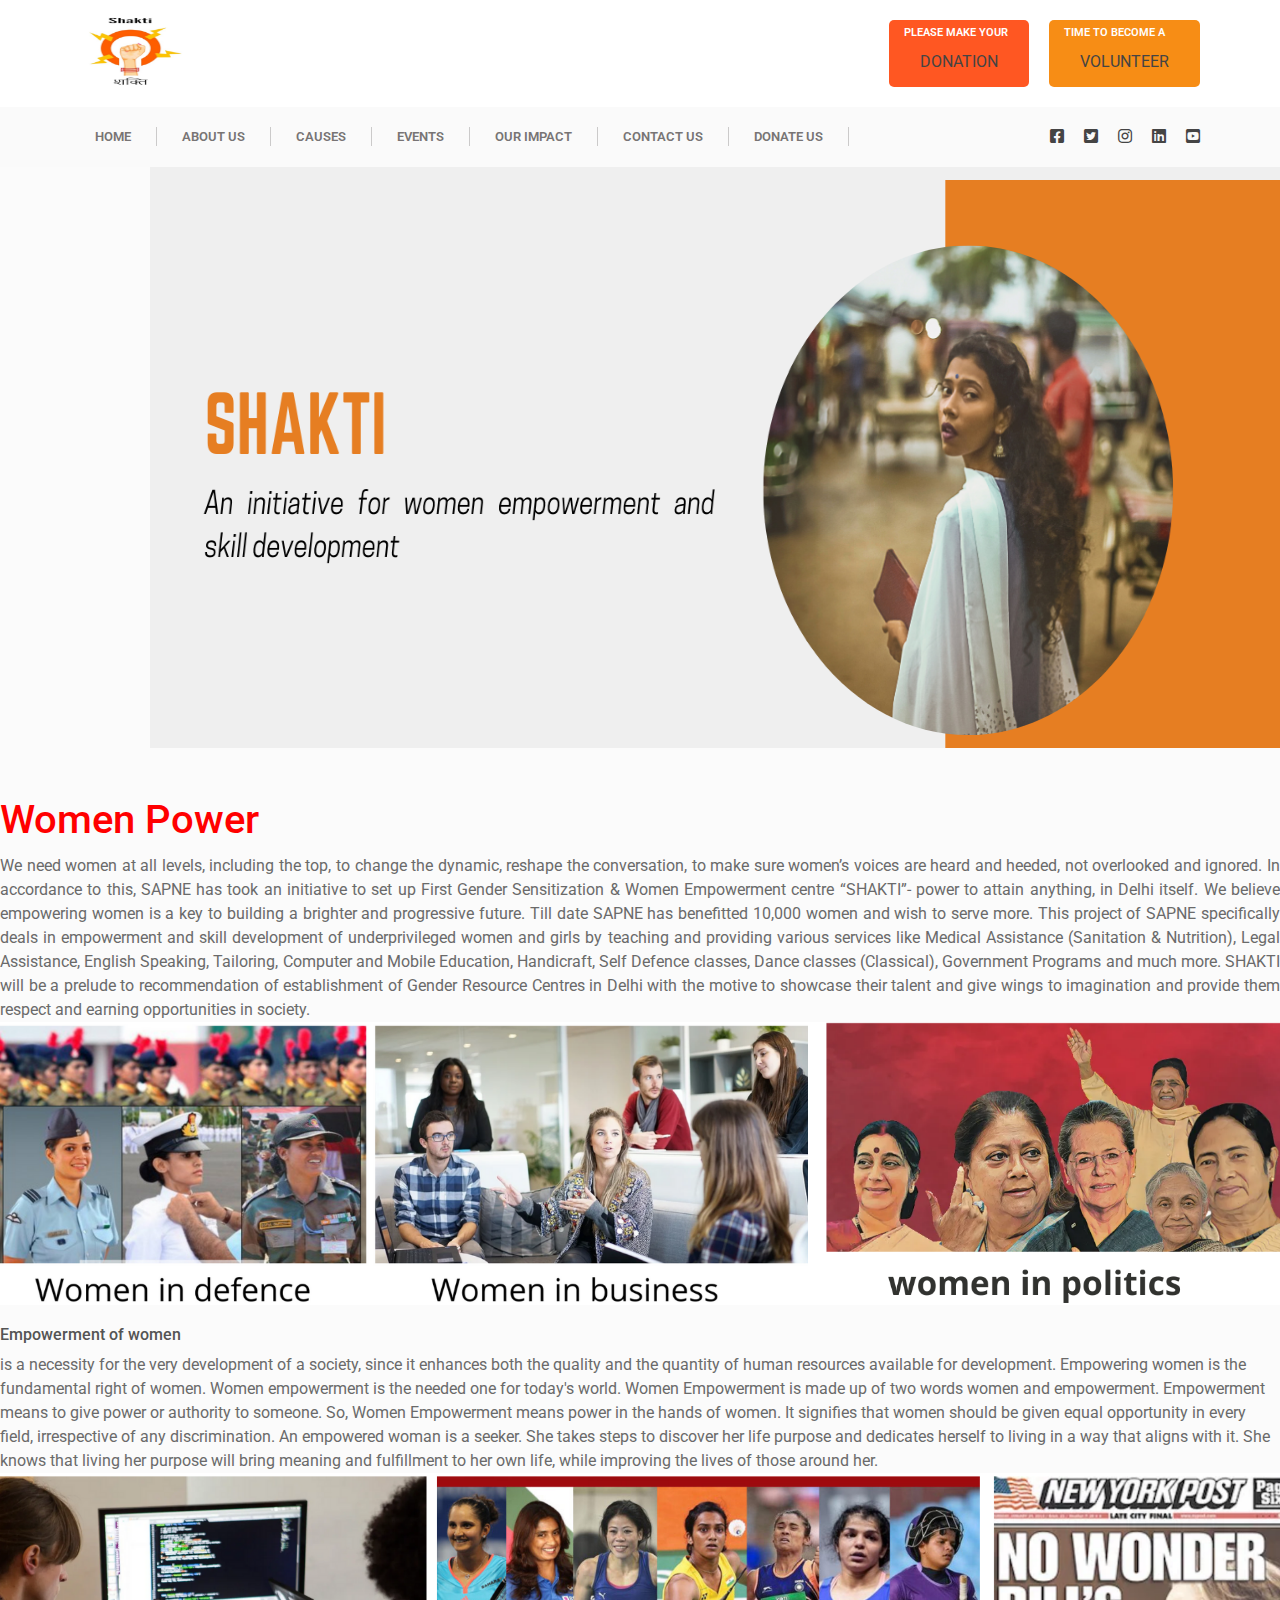
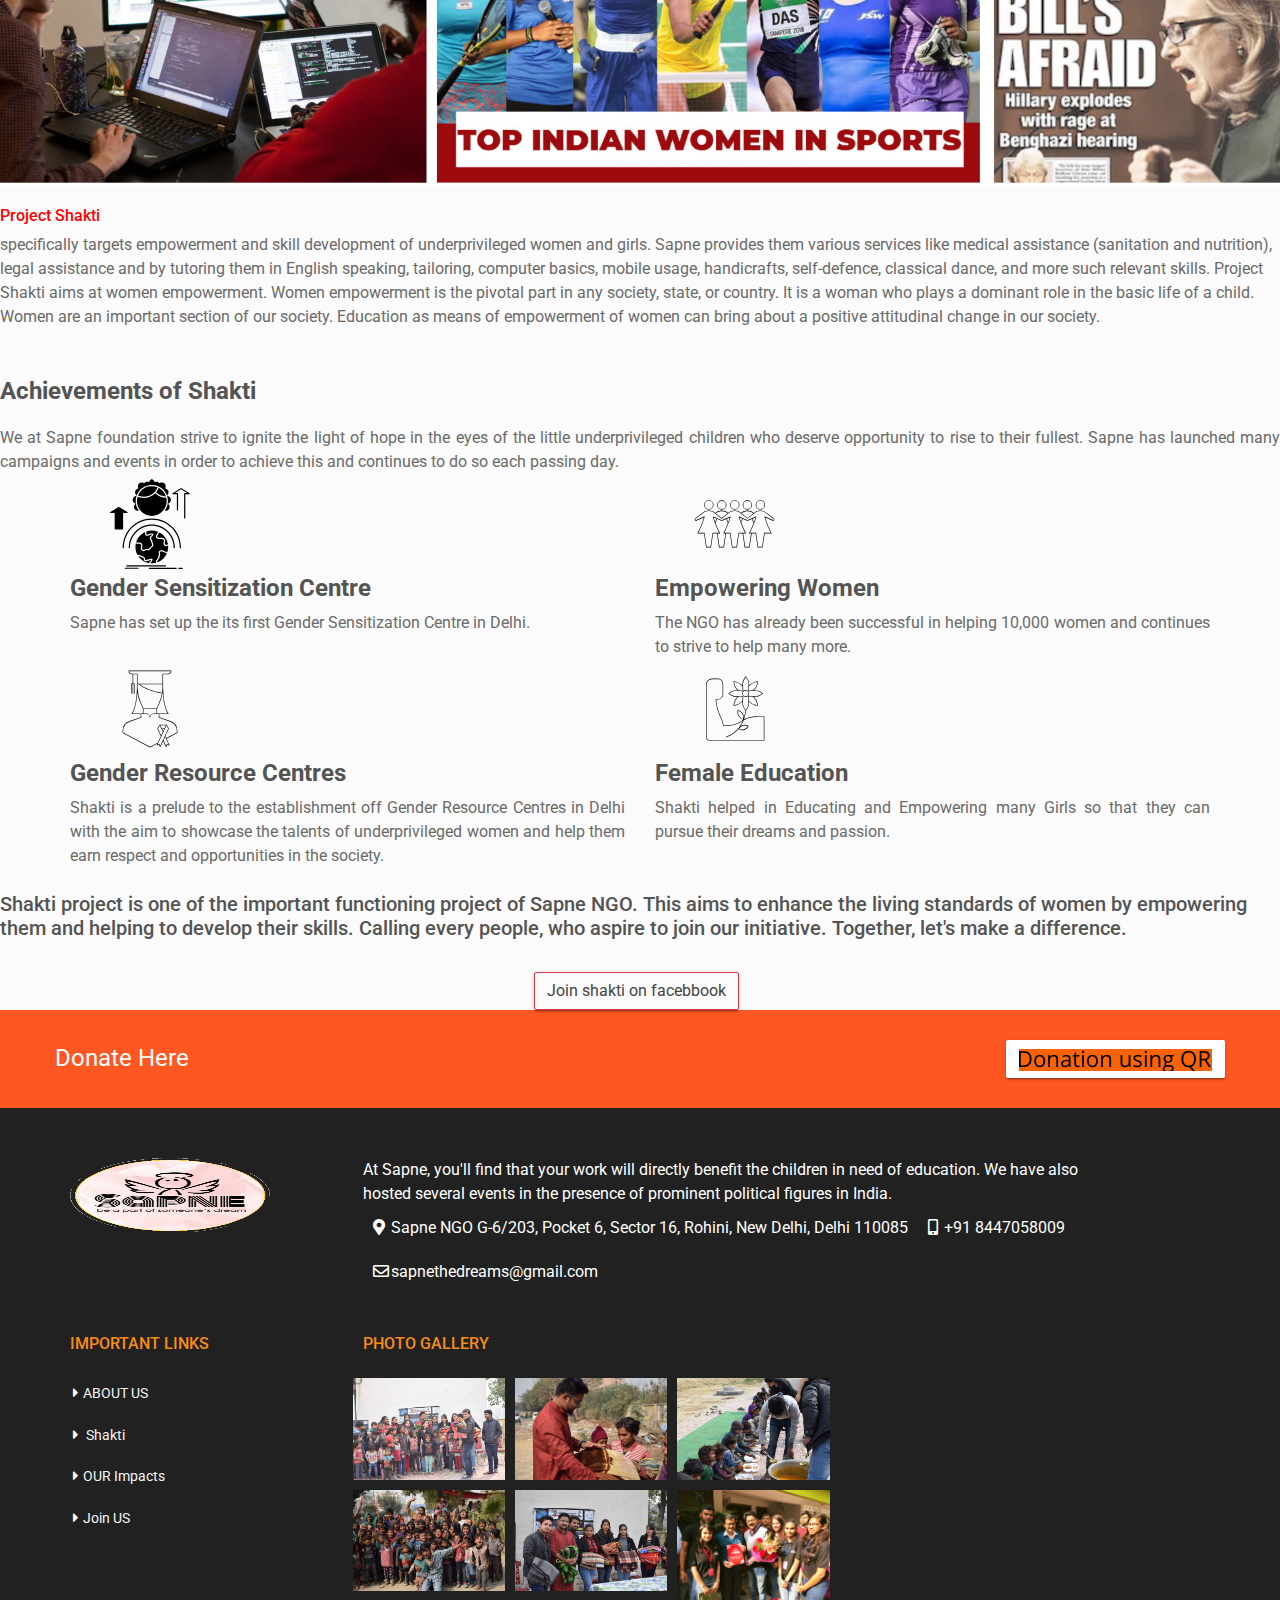
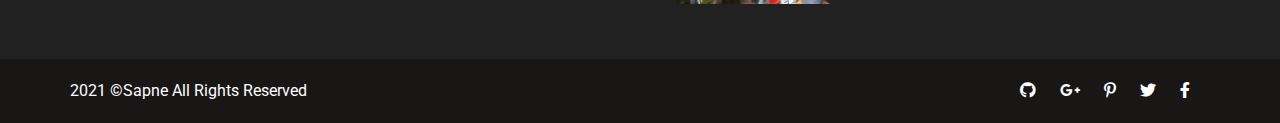
<file: shakti.html>
<!doctype html>
<html lang="en">

<head>
    <meta charset="utf-8">
    <meta name="viewport" content="width=device-width, initial-scale=1, shrink-to-fit=no">
    <title>Child Education Charity | sapne.com</title>
    <link rel="shortcut icon" href="assets/images/fav.png" type="image/x-icon">
    <link href="https://fonts.googleapis.com/css?family=Roboto:100,300,400,500,700,900" rel="stylesheet">
    <link rel="shortcut icon" href="assets/images/fav.jpg">
    <link rel="stylesheet" href="assets/css/bootstrap.min.css">
    <link rel="stylesheet" href="assets/css/all.min.css">
    <link rel="stylesheet" href="assets/plugins/slider/css/owl.carousel.min.css">
    <link rel="stylesheet" href="assets/plugins/slider/css/owl.theme.default.css">
    <link rel="stylesheet" type="text/css" href="assets/css/style.css" />
    
</head>

<body>
    <header>
        
        <div class="container-fluid header-top">
            <div class="container">
                <div class="row">
                    <div class="col-md-3 logo-dv">
                       <a href="index.html"> <img src="assets/images/shakti logo-removebg-preview.jpg" style="height: 75px; width: 120px;" alt=""></a>
                  <!----      <img src="assets/images/logo1.gif" style="height: 100px;" alt="">  ----->
                    </div>
                    <div class="col-md-9 bonto">
                        <ul>
                            <li><div class="donta-btn">
                                <p>Please make your</p>
                                <a class="nav-link " href="#donate" >Donation</a>
                            </div></li>
                            <li><div class="voltterr-btn">
                                <p>Time to Become a</p>
                                <a class="nav-link " href="https://docs.google.com/forms/d/e/1FAIpQLSdDA2BI71rje_VX-zScuLNVod7FkME6ZyluSq3Pj8ntzPbcsw/viewform" >Volunteer</a>
                            </div></li>
                        </ul>
                    </div>
                </div>
            </div>
        </div>
        

     <!-- ******************** Nav Starts Here ******************* -->

        <div id="menu-jk" class="headwe-nav container-fluid">
            <div class="container">
                <div class="row">
                    <div class="col-lg-9 nav-div">
                       <nav class="navbar navbar-expand-lg navbar-light     ">
                          <button class="navbar-toggler" type="button" data-toggle="collapse" data-target="#navbarTogglerDemo03" aria-controls="navbarTogglerDemo03" aria-expanded="false" aria-label="Toggle navigation">
                            <span class="navbar-toggler-icon"></span>
                          </button>
                         

                          <div class="collapse navbar-collapse" id="navbarTogglerDemo03">
                            <ul class="navbar-nav mr-auto mt-2 mt-lg-0">
                              <li class="nav-item active">
                                <a class="nav-link" href="index.html">Home </a>
                              </li>
                              <li class="nav-item">
                                <a class="nav-link" href="about_us.html">About Us</a>
                              </li>
                              <li class="nav-item">
                                <a class="nav-link " href="causes.html"  >Causes</a>
                              </li>
                               <li class="nav-item">
                                <a class="nav-link " href="events.html"  >Events</a>
                              </li>
                               <li class="nav-item">
                                <a class="nav-link " href="Our Impacts.html" >Our Impact</a>
                              </li>
                               <li class="nav-item">
                                <a class="nav-link " href="contact_us.html" >Contact US</a>
                              </li>
                              <li class="nav-item">
                                <a class="nav-link " href="#donate" >Donate US</a>
                              </li>
                            </ul>
                          
                          </div>
                        </nav>
                                            </div>
                    <div class="col-lg-3 d-none d-lg-block social-div">
                        <ul class="ulright">
                            
                            <li class="facebook">
                                <a href="https://www.facebook.com/Sapnethedreams"><i class="fab fa-facebook-square"></i></a>
                            </li>
                            <li>
                                <a href="https://twitter.com/Sapne07"><i class="fab fa-twitter-square"></i></a>
                            </li>
                            <li>
                                <a href="https://www.instagram.com/sapnethedreams/"><i class="fab fa-instagram"></i></a>
                            </li>
                            <li>
                                <a href="https://www.linkedin.com/in/sapnethedreams/"><i class="fab fa-linkedin"></i></a>
                            </li>
                            <li>
                                <a href="https://www.youtube.com/channel/UCZUECOx6Z66xnUjVEi57fSw"><i class="fab fa-youtube-square"></i></a>
                            </li>
                           
                        </ul>
                    </div>
                </div>
            </div>
        </div>
    </header>
    <!-- ******************** Header Starts Here ******************* -->
    <div>
        <img src="assets/images/shakti.png" class="d-none d-lg-block d-xl-block responsive-images" style="width:1350px;height:581px; padding-left: 150px;">
        <img src="assets/images/shakti.png" class="d-none d-md-block d-lg-none  responsive-images">
        <img src="assets/images/shakti.png" class="d-block d-sm-block d-md-none responsive-images">
    </div><br><br>
    <h1 style="color: red;">Women Power</h1>
    <p style="margin-top:10px;" class="text-justify">
        We need women at all levels, including the top, to change the dynamic, reshape the conversation, to make sure women’s voices are heard and heeded, not overlooked and ignored. In accordance to this, SAPNE has took an initiative to set up First Gender Sensitization & Women Empowerment centre “SHAKTI”- power to attain anything, in Delhi itself. We believe empowering women is a key to building a brighter and progressive future. Till date SAPNE has benefitted 10,000 women and wish to serve more. This project of SAPNE specifically deals in empowerment and skill development of underprivileged women and girls by teaching and providing various services like Medical Assistance (Sanitation & Nutrition), Legal Assistance, English Speaking, Tailoring, Computer and Mobile Education, Handicraft, Self Defence classes, Dance classes (Classical), Government Programs and much more. SHAKTI will be a prelude to recommendation of establishment of Gender Resource Centres in Delhi with the motive to showcase their talent and give wings to imagination and provide them respect and earning opportunities in society.
    </p>

    <img src="assets/images/Add a subheading1.png" class="d-none d-lg-block d-xl-block responsive-images">
    <img src="assets/images/Add a subheading1.png" class="d-none d-md-block d-lg-none  responsive-images">
    <img src="assets/images/Add a subheading1.png" class="d-block d-sm-block d-md-none responsive-images">

    <p style="margin-top:20px;" class="text-justify">
    <h6>Empowerment of women</h6>is a necessity for the very development of a society, since it enhances both the quality and the quantity of human resources available for development. Empowering women is the fundamental right of women. Women empowerment is the needed one for today's world. Women Empowerment is made up of two words women and empowerment. Empowerment means to give power or authority to someone. So, Women Empowerment means power in the hands of women. It signifies that women should be given equal opportunity in every field, irrespective of any discrimination. An empowered woman is a seeker. She takes steps to discover her life purpose and dedicates herself to living in a way that aligns with it. She knows that living her purpose will bring meaning and fulfillment to her own life, while improving the lives of those around her.
    </p>

    <img src="assets/images/Add a subheading4.png" class="d-none d-lg-block d-xl-block responsive-images">
    <img src="assets/images/Add a subheading4.png" class="d-none d-md-block d-lg-none  responsive-images">
    <img src="assets/images/Add a subheading4.png" class="d-block d-sm-block d-md-none responsive-images">

    <p style="margin-top:20px;" class="text-justify"> 
   <h6 style="color:red;">Project Shakti</h6> specifically targets empowerment and skill development of underprivileged women and girls. Sapne provides them various services like medical assistance (sanitation and nutrition), legal assistance and by tutoring them in English speaking, tailoring, computer basics, mobile usage, handicrafts, self-defence, classical dance, and more such relevant skills. Project Shakti aims at women empowerment. Women empowerment is the pivotal part in any society, state, or country. It is a woman who plays a dominant role in the basic life of a child. Women are an important section of our society. Education as means of empowerment of women can bring about a positive attitudinal change in our society.
    </p>

   <!----- <img src="Shakti/mary kom.png" class="d-none d-lg-block d-xl-block responsive-images">
    <img src="Shakti/mary kom-tab.png" class="d-none d-md-block d-lg-none  responsive-images">
    <img src="Shakti/mary kom-mob.png" class="d-block d-sm-block d-md-none responsive-images">  ---->

    <br>
    <br>
    <h4> <b>Achievements of Shakti </b> </h4>
    <p style="margin-top:20px;" class="text-justify"> 
    We at Sapne foundation strive to ignite the light of hope in the eyes of the little underprivileged children who deserve opportunity to rise to their fullest. Sapne has launched many campaigns and events in order to achieve this and continues to do so each passing day.
    </p>
    <div class="container div-spacing">
        <div class="row">
            <div class="col-sm">
                <img src="assets/images/GSC.svg" style="width: 100px; margin-left: 30px;" class="d-none d-lg-block d-xl-block  d-md-block">
                <img src="assets/images/GSC.svg" style="width: 100px; margin-left: 80px;" class="d-block d-sm-block d-md-none">
                <h4><b>Gender Sensitization Centre</b> </h4>
                <p style="margin-top:5px;" class="text-justify"> Sapne has set up the its first Gender Sensitization Centre in Delhi. </p>
            </div>
            <div class="col-sm">
                <img src="assets/images/EW.svg" style="width: 100px; margin-left: 30px;" class="d-none d-lg-block d-xl-block  d-md-block">
                <img src="assets/images/EW.svg" style="width: 100px; margin-left: 80px;" class="d-block d-sm-block d-md-none">
                <h4><b> Empowering Women</b> </h4>
                <p style="margin-top:5px;" class="text-justify"> The NGO has already been successful in helping 10,000 women and continues to strive to help many more.</p>
            </div>
        </div>
    </div>
    <div class="container div-spacing">
        <div class="row">
            <div class="col-sm">
                <img src="assets/images/GRC.svg" style="width: 100px; margin-left: 30px;" class="d-none d-lg-block d-xl-block  d-md-block">
                <img src="assets/images/GRC.svg" style="width: 100px; margin-left: 80px;" class="d-block d-sm-block d-md-none">
                <h4><b> Gender Resource Centres</b> </h4>
                <p style="margin-top:5px;" class="text-justify"> Shakti is a prelude to the establishment off Gender Resource Centres in Delhi with the aim to showcase the talents of underprivileged women and help them earn respect and opportunities in the society. </p>
            </div>
            <div class="col-sm">
                <img src="assets/images/FE.svg" style="width: 100px; margin-left: 30px;" class="d-none d-lg-block d-xl-block  d-md-block">  
                <img src="assets/images/FE.svg" style="width: 100px; margin-left: 80px;" class="d-block d-sm-block d-md-none">  
                <h4><b> Female Education</b> </h4>
                <p style="margin-top:5px;" class="text-justify"> Shakti helped in Educating and Empowering many Girls so that they can pursue their dreams and passion.</p>
            </div>
        </div>
    </div><br>
    <!--GALLERY -->
    <h5> Shakti project is one of the important functioning project of Sapne NGO. This aims to enhance the living standards of women by empowering them and helping to develop their skills. Calling every people, who aspire to join our initiative. Together, let's make a difference.</h5> <br>

    
    
    <center>
    <button type="button" class="btn mr-md-2 mb-md-0 mb-2 btn-outline-danger"> <a href="https://www.facebook.com/Shakti-106657717343344" style="text-decoration: none;"> Join shakti on facebbook</a> </b> </center>

    <!DOCTYPE html>
<html lang="en">
<head>
    <meta charset="UTF-8">
    <meta name="viewport" content="width=device-width, initial-scale=1.0">
    <style>
      .footerbg {
    clear: both;
    background-color: #e67e22;
    margin-top: 2%;
    padding: 2% 10%;
    font-family: 'Open Sans', sans-serif;
    margin-bottom: 0%;
  }
  .fhead {
    font-size: xx-large;
    font-weight: bold;
  }

  .fsubhead {
      font-size: larger;
      font-weight: bold;
  }

  .fcontent {
      font-family: 'Playfair Display', serif;
  }
  .iconset {
    display: flex;
    flex-direction: row;
    flex-wrap: wrap;
    justify-content: center;
  }
</style>
</head>
<body>


    <!-- ******************** Footer Starts Here ******************* -->  
    <section id="donate">
        <div class="footer-ablove">
            <div class="container">
                <div class="row">
                    <p>Donate Here
                        <button class="btn btn-default"><img src="assets/images/Donation3.png" style="cursor: pointer;"
                            onmouseover="this.src='assets/images/QRocde1.jpg'"
                            onmouseout="this.src='assets/images/Donation3.png'" alt=""
                            class="about__img"></button>
                    </p>
                </div>
            </div>
        </div>
        </section>
        <footer class="container-fluid footer-cont">
            <div class="container">
                <div class="footer-top row">
                    <div class="col-md-3 logo-dv">
                        <img src="assets/images/logo1.gif" style="height: 75px; width: 200px;" alt="">
                   <!----      <img src="assets/images/logo1.gif" style="height: 100px;" alt="">  ----->
                     </div>
                   <!---- <div class="col-md-4 foot-logo">
                        <h2>Charity for Educaton</h2>
                    </div>--->
                    <div class="col-md-8 foot-addr">
                        <p> At Sapne, you'll find that your work will directly benefit the children in need of education. We have also hosted several events in the presence of prominent political figures in India.</p>
                        <ul>
                            <li><i class="fas fa-map-marker-alt"></i> Sapne NGO G-6/203, Pocket 6, Sector 16, Rohini, New Delhi, Delhi 110085 </li>
                            <li><i class="fas fa-mobile-alt"></i> +91 8447058009  </li>
                            <li><i class="far fa-envelope"></i>sapnethedreams@gmail.com </li>
                        </ul>
                    </div>
                </div>
                <div class="foot-botom row">
                    <div class="col-md-3">
                        <div class="fotter-coo">
                            <h5>IMPORTANT LINKS</h5>
                            <ul>
                                <li><i class="fas fa-caret-right"></i><a href="#about" style="color:whitesmoke">ABOUT US</a></li>
                                <li><i class="fas fa-caret-right"></i><a href="shakti.html" style="color:whitesmoke"> Shakti</a></li>
                                <li><i class="fas fa-caret-right"></i><a href="impact.html" style="color:whitesmoke">OUR Impacts</a></li>
                                <li><i class="fas fa-caret-right"></i><a href="https://docs.google.com/forms/d/e/1FAIpQLSdDA2BI71rje_VX-zScuLNVod7FkME6ZyluSq3Pj8ntzPbcsw/viewform" style="color:whitesmoke">Join US</a></li>
                                
                            </ul>
                        </div>
                        
                    </div>
                   <!----  <div class="col-md-4">
                        <div class="fotter-coo">
                            <h5>GLOBAL UPDATE NEWS</h5>
                            <ul>
                                <li><i class="fas fa-caret-right"></i> 100 CHILDREN RESCUE FROM WAR ZONE</li>
                                <li><i class="fas fa-caret-right"></i> THR FRESH HOUSE CHILD</li>
                                <li><i class="fas fa-caret-right"></i> CREATE AWARENESS IN EDUCATON</li>
                                <li><i class="fas fa-caret-right"></i> WHAT HAPPEN WHEN WE LIVE!</li>
                                <li><i class="fas fa-caret-right"></i> READ BLOG</li>
                            </ul>
                        </div>
                        
                    </div>-->
                    <div class="col-md-5">
                        <div class="fotter-coo">
                            <h5>PHOTO GALLERY</h5>
                            <div class="gallery-row row">
                                <div class="col-md-4 col-6 gall-col">
                                    <img src="assets/images/gallary img1.jpg" alt="">
                                </div>
                                <div class="col-md-4 col-6 gall-col">
                                    <img src="assets/images/gallary img2.jpg" alt="">
                                </div>
                                <div class="col-md-4 col-6 gall-col">
                                    <img src="assets/images/gallary img3.jpg" alt="">
                                </div>
                                <div class="col-md-4 col-6 gall-col">
                                    <img src="assets/images/gallary img4.jpg" alt="">
                                </div>
                                <div class="col-md-4 col-6 gall-col">
                                    <img src="assets/images/gallary img5.jpg" alt="">
                                </div>
                                <div class="col-md-4 col-6 gall-col">
                                    <img src="assets/images/gallary img6.jpg" alt="">
                                </div>
                            </div>
                        </div>
                        
                    </div>
                </div>
            </div>
        </footer>
     <div class="copy">
        <div class="container">
            <a href="#">2021 &copy;Sapne All Rights Reserved</a>

            <span>
                <a><i class="fab fa-github"></i></a>
                <a><i class="fab fa-google-plus-g"></i></a>
                <a><i class="fab fa-pinterest-p"></i></a>
                <a><i class="fab fa-twitter"></i></a>
                <a><i class="fab fa-facebook-f"></i></a>
        </span>
        </div>

    </div>

</div>
    

</body>
     <script>
         $(window).load(function() {

var rnd = Math.random() * (8000 - 2000) + 2000;

$('.progress').css("animation", "loading " + rnd + "ms linear");

console.log(rnd);

setTimeout(function() {

  $('#loader').hide();
  $('#page').removeClass('hidden');

}, rnd);

});

     </script>
    <script src="https://code.jquery.com/jquery-2.2.3.min.js" integrity="sha256-a23g1Nt4dtEYOj7bR+vTu7+T8VP13humZFBJNIYoEJo=" crossorigin="anonymous"></script>
    <script src="assets/js/jquery-3.2.1.min.js"></script>
    <script src="assets/js/popper.min.js"></script>
    <script src="assets/js/bootstrap.min.js"></script>
    <script src="assets/plugins/scroll-fixed/jquery-scrolltofixed-min.js"></script>
    <script src="assets/plugins/slider/js/owl.carousel.min.js"></script>
    <script src="assets/js/script.js"></script>
    
    
    
</html>
</file>
<file: assets/css/style.css>
/* =======================================================================
Template Name: Youtubers
Author:  SmartEye Technologies
Author URI: www.smarteyeapps.com
Version: 1.0
coder name:Prabin Raja
Description: This Template is created for Youtubers
======================================================================= */
/* ===================================== Import Less ================================== */
@import url(https://fonts.googleapis.com/css?family=Montserrat:300,400,600,700);
@import url(https://fonts.googleapis.com/css?family=Arimo:300,400,400italic,700,700italic);
/* ===================================== Basic CSS ==================================== */
* {
  margin: 0px;
  padding: 0px;
  list-style: none; }

  

img {
  max-width: 100%; }

a {
  text-decoration: none;
  outline: none;
  color: #444; }

a:hover {
  color: #444; }

ul {
  margin-bottom: 0;
  padding-left: 0; }

a:hover,
a:focus,
input,
textarea {
  text-decoration: none;
  outline: none; }

.center {
  text-align: center; }

.left {
  text-align: left; }

.right {
  text-align: right; }

.cp {
  cursor: pointer; }

html, body {
  height: 100%; }

p {
  margin-bottom: 0px;
  width: 100%; }

.no-padding {
  padding: 0px; }

.no-margin {
  margin: 0px; }

.hid {
  display: none; }

.top-mar {
  margin-top: 15px; }

.h-100 {
  height: 100%; }

::placeholder {
  color: #747f8a !important;
  font-size: 13px;
  opacity: .5 !important; }

.container-fluid {
  padding: 0px; }

h1, h2, h3, h4, h5, h6 {
  font-family: 'Roboto', sans-serif;
  color: #545454; }

strong {
  font-family: 'Roboto', sans-serif; }

body {
  background-color: #f1f1f145 !important;
  font-family: 'Roboto', sans-serif;
  color: #6A6A6A;
  overflow-x: hidden; }

.session-title {
  padding: 30px;
  margin: 0px;
  margin-bottom: 20px; }
  .session-title h2 {
    width: 100%;
    text-align: center;
    font-family: 'Roboto', sans-serif;
    font-weight: 600; }
  .session-title p {
    max-width: 850px;
    text-align: center;
    float: none;
    margin: auto;
    text-transform: uppercase; }
  .session-title span {
    float: right;
    font-style: italic; }

.inner-title {
  padding: 20px;
  padding-left: 0px;
  margin: 0px;
  margin-bottom: 10px;
  padding-bottom: 0px;
  border-bottom: 1px solid #ccccccc4;
  display: block;
  padding-right: 0px; }
  .inner-title h2 {
    width: 100%;
    text-align: center;
    font-size: 1rem;
    font-weight: 600;
    text-align: left;
    border-bottom: 1px solid #863dd9;
    padding-bottom: 10px;
    margin-bottom: 0px;
    width: 300px; }
  .inner-title p {
    width: 100%;
    text-align: center; }
  .inner-title .btn {
    float: right;
    margin-top: -38px;
    font-weight: 600;
    font-size: .8rem; }

.page-nav {
  padding: 40px;
  text-align: center;
  padding-top: 40px;
  background-color: #eaeaea; }
  .page-nav ul {
    float: none;
    margin: auto; }
  @media screen and (max-width: 576px) {
    .page-nav {
      padding-top: 43px; } }
  @media screen and (max-width: 356px) {
    .page-nav {
      padding-top: 43px; } }
  .page-nav h2 {
    font-size: 36px;
    width: 100%;
    color: #444; }
    @media screen and (max-width: 600px) {
      .page-nav h2 {
        font-size: 26px; } }
  .page-nav ul li {
    float: left;
    margin-right: 10px;
    margin-top: 10px;
    font-size: 16px; }
    .page-nav ul li i {
      width: 30px;
      text-align: center;
      color: #444; }
    .page-nav ul li a {
      color: #444; }

.btn-success {
  background-color: #223d50;
  border-color: #223d50; }
  .btn-success:hover {
    background-color: #223d50 !important;
    border-color: #223d50 !important; }
  .btn-success:active {
    background-color: #223d50 !important;
    border-color: #223d50 !important; }
  .btn-success:focus {
    background-color: #223d50 !important;
    border-color: #223d50 !important;
    box-shadow: none !important; }

.btn-primary {
  background-color: #6655e8;
  border-color: #6655e8; }
  .btn-primary:hover {
    background-color: #6655e8 !important;
    border-color: #6655e8 !important; }
  .btn-primary:active {
    background-color: #6655e8 !important;
    border-color: #6655e8 !important; }
  .btn-primary:focus {
    background-color: #6655e8 !important;
    border-color: #6655e8 !important;
    box-shadow: none !important; }

.btn {
  box-shadow: 0 3px 1px -2px rgba(0, 0, 0, 0.2), 0 2px 2px 0 rgba(0, 0, 0, 0.14), 0 1px 5px 0 rgba(0, 0, 0, 0.12);
  border-radius: 2px; }

.form-control:focus {
  box-shadow: none !important;
  border: 2px solid  #863dd9; }

.btn-light {
  background-color: #FFF;
  color: #3F3F3F; }

.collapse.show {
  display: block !important; }

.form-control:focus {
  box-shadow: none;
  border: 2px solid #863dd9 !important; }

.form-control {
  background-color: #F8F8F8;
  margin-bottom: 20px; }
  .form-control:focus {
    background-color: #FFF;
    border-color: #CCC; }

.container {
  max-width: 1170px; }
  @media screen and (max-width: 575px) {
    .container {
      padding: 10px 15px; } }

/* ================================ Section CSS =============================== */
.bg-01 {
  padding: 3.125rem 0rem;
  position: relative;
  overflow: hidden; }
 .mr-md-2 mb-md-0 mb-2 btn-outline-danger{
   padding-top: 12px;
 }
  .bg-01 .main-box {
    position: relative;
    display: block;
    padding: 20px 15px;
    box-shadow: 0px 5px 24px 6px rgba(0, 0, 0, 0.06);
    border-bottom: #fd1b5b 3px solid;
    text-align: center;
    right: 30px }
    .bg-01 .main-box .content {
      display: inline-block;
      padding: 20px 15px;
      position: relative; }
      .bg-01 .main-box .content i {
        font-size: 30px;
        color: #fd1b5b;
        display: inline-block;
        margin: 10px 0px; }
      .bg-01 .main-box .content h3 {
        font-size: 20px;
        font-weight: bold;
        color: #222222;
        text-transform: capitalize;
        display: block;
        margin: 0 0 10px 0; }
      .bg-01 .main-box .content p {
        font-size: 1rem;
        color: #373738; }

        .heading {
          margin: 20px 0px;
          text-align: left;
          position: relative;
          display: block; }
          .heading h2 {
            font-size: 25px;
            color: #222222;
            line-height: 50px;
            font-weight: 700;
            text-transform: uppercase;
            position: relative;
            display: inline-block; }
            .heading h2::before {
              position: absolute;
              content: "";
              width: 30%;
              left: 0;
              top: 0;
              height: 3px;
              background-color: #fd1b5b; }



/* =================== Header Style Starts Here =================== */
header .header-top {
  background-color: #FFF;
  padding: 10px; }
  header .header-top .bonto ul {
    float: right; }
    header .header-top .bonto ul li {
      float: left;
      padding: 10px;
      text-transform: uppercase; }
      header .header-top .bonto ul li p {
        font-size: .7rem;
        font-weight: 600; }
    header .header-top .bonto ul .donta-btn {
      background-color: #ff5722;
      color: #FFF;
      padding: 5px 15px;
      border-radius: 5px; }
    header .header-top .bonto ul .voltterr-btn {
      background-color: #f78d15;
      color: #FFF;
      padding: 5px 15px;
      border-radius: 5px; }
header .headwe-nav {
  background-color: #fafafa; }
  header .headwe-nav .nav-div .navbar {
    padding: 0px; }
  header .headwe-nav .nav-div .navbar-nav {
    padding: 20px 0px; }
    header .headwe-nav .nav-div .navbar-nav .nav-item .nav-link {
      text-transform: uppercase;
      font-size: .8rem;
      font-weight: 600;
      padding: 0px 25px;
      color: #777474;
      border-right: 1px solid #7774745c; }
      header .headwe-nav .nav-div .navbar-nav .nav-item .nav-link:hover {
        color: #f78d15; }
    header .headwe-nav .nav-div .navbar-nav .nav-item .active {
      color: #f78d15; }
  header .headwe-nav .social-div ul {
    float: right; }
    header .headwe-nav .social-div ul li {
      float: left;
      padding: 18px 10px; }

.scroll-to-fixed-fixed {
  box-shadow: 0 2px 5px 0 rgba(0, 0, 0, 0.16), 0 2px 10px 0 rgba(0, 0, 0, 0.12); }

  /* ===================================== Mission Vision CSS ================================== */
.mission-vision {
  background-color: #FFF; }
  .mission-vision .mission {
    padding: 50px; }
    @media screen and (max-width: 940px) {
      .mission-vision .mission {
        padding: 30px 10px; } }
  .mission-vision .vision {
    padding: 50px; }
    @media screen and (max-width: 940px) {
      .mission-vision .vision {
        padding: 30px 10px; } }
  .mission-vision .mv-det {
    margin: auto; }

/* =================== Slider Style Starts Here =================== */
.slider {
  position: relative; }

.slider-captions {
  position: absolute;
  bottom: 132px;
  text-align: center; }

@media screen and (max-width: 1050px) {
  .slider-captions {
    bottom: 100px !important; }

  width: 90%;
  text-align: center;
  float: none;
  margin: auto;
  .slider-captions .slider-title {
    font-size: 42px; } }
@media screen and (max-width: 810px) {
  .slider-captions {
    bottom: 50px !important; }

  .slider-captions .slider-title {
    font-size: 32px; } }
@media screen and (max-width: 572px) {
  .slider-captions {
    display: none; } }
.slider-title {
  font-size: 66px;
  font-weight: 600;
  color: #fff;
  letter-spacing: -3px; }

.slider-text {
  margin-bottom: 20px;
  color: #fff; }

.slider-img {
  background: -moz-linear-gradient(top, rgba(45, 32, 44, 0.3) 0%, rgba(45, 32, 44, 0.3) 100%);
  background: -webkit-linear-gradient(top, rgba(45, 32, 44, 0.3) 0%, rgba(45, 32, 44, 0.3) 100%);
  background: linear-gradient(to bottom, rgba(45, 32, 44, 0.3) 0%, rgba(45, 32, 44, 0.3) 100%);
  filter: progid:DXImageTransform.Microsoft.gradient(startColorstr='#cc1b2429', endColorstr='#cc1b2429', GradientType=0);
  position: relative; }

.slider-img img {
  position: relative;
  z-index: -1; }

.slider .owl-nav .owl-prev, .slider .owl-nav .owl-next {
  color: #fff;
  display: inline-block;
  zoom: 1;
  margin: 5px;
  padding: 6px 12px;
  font-size: 22px;
  -webkit-border-radius: 23px;
  -moz-border-radius: 23px;
  border-radius: 23px;
  background: transparent;
  filter: Alpha(Opacity=50);
  line-height: 1;
  border: 2px solid #fff; }

.owl-controls.clickable .owl-buttons div:hover {
  filter: Alpha(Opacity=100);
  opacity: 1;
  text-decoration: none;
  background-color: #fff; }

.slider .owl-nav .owl-prev {
  position: absolute;
  top: 40%;
  left: 25px; }

.slider .owl-nav .owl-next {
  position: absolute;
  top: 40%;
  right: 25px; }

.slider .owl-dots .owl-dot {
  position: relative;
  text-align: center;
  bottom: 40px;
  max-width: 1140px;
  margin: 0 auto; }

.slider .owl-dots .owl-dot span {
  display: block;
  width: 14px;
  height: 14px;
  margin: 0px 0px 10px 10px;
  filter: Alpha(Opacity=50);
  /*IE7 fix*/
  opacity: 0.8;
  -webkit-border-radius: 20px;
  -moz-border-radius: 20px;
  border-radius: 20px;
  border: 2px solid #fff;
  float: left; }

.slider .owl-dots .owl-dot.active span {
  background-color: #fff; }

.slider .owl-dots .owl-dot.active span, .slider .owl-controls.clickable .owl-page:hover span {
  background-color: #fff;
  filter: Alpha(Opacity=100);
  /*IE7 fix*/
  opacity: 1; }

.slider .col-lg-offset-2 {
  float: none;
  margin: auto; }

/* =================== Header Style Starts Here =================== */
.about-us {
  padding: 50px; }
  @media screen and (max-width: 940px) {
    .about-us {
      padding: 30px 10px; } }
  .about-us .diag-ro {
    margin: 0px;
    margin-top: 20px; }
    .about-us .diag-ro h4 {
      margin-bottom: 20px; }
    .about-us .diag-ro .about-diag {
      display: flex;
      flex: 1;
      padding: 10px;
      margin: auto; }
      .about-us .diag-ro .about-diag .icon {
        margin: auto;
        padding: 15px 20px; }
        .about-us .diag-ro .about-diag .icon i {
          font-size: 1.8rem;
          color: #CCC; }
      .about-us .diag-ro .about-diag .tex {
        flex-grow: 1; }
        .about-us .diag-ro .about-diag .tex h5 {
          font-weight: 600;
          color: #f78d15; }
        .about-us .diag-ro .about-diag .tex p {
          text-transform: uppercase;
          font-size: .8rem; }
  .about-us .abut-detail h4 {
    margin-bottom: 20px; }
  .about-us .abut-detail p {
    text-indent: 20px;
    line-height: 28px;
    margin-bottom: 15px; }

/* =================== Header Style Starts Here =================== */
.services {
  padding: 50px;
  background-color: #FFF; }
  @media screen and (max-width: 940px) {
    .services {
      padding: 30px 10px; } }
  .services .service-row .servic-col {
    text-align: center; }
    .services .service-row .servic-col .servic-round {
      width: 90px;
      height: 90px;
      background-color: #f78d15;
      color: #FFF;
      float: none;
      margin: auto;
      border-radius: 50px;
      margin: auto;
      text-transform: uppercase;
      margin-bottom: 30px;
      border: 4px solid #FFF;
      box-shadow: 0 2px 5px 0 rgba(0, 0, 0, 0.16), 0 2px 10px 0 rgba(0, 0, 0, 0.12); }
      .services .service-row .servic-col .servic-round p {
        padding-top: 33px;
        font-weight: 600;
        font-size: .8rem; }

/* =================== Causes Style Starts Here =================== */
.causes {
  padding: 50px; }
  @media screen and (max-width: 940px) {
    .causes {
      padding: 30px 10px; } }
  .causes .cuses-row .causen-ccover {
    background-color: #FFF;
    box-shadow: 0 2px 5px 0 rgba(0, 0, 0, 0.16), 0 2px 10px 0 rgba(0, 0, 0, 0.12);
    padding: 30px 15px;
    margin-bottom: 20px; }
  .causes .cuses-row .caus-img {
    text-align: center; }
    .causes .cuses-row .caus-img img {
      width: 120px;
      border-radius: 50%;
      border: 5px solid #ff5722;
      box-shadow: 0 2px 5px 0 rgba(0, 0, 0, 0.16), 0 2px 10px 0 rgba(0, 0, 0, 0.12);
      margin-bottom: 20px; }
  .causes .cuses-row .caus-info .left-info {
    float: left;
    font-weight: 600;
    font-size: .8rem; }
  .causes .cuses-row .caus-info .rit-info {
    float: right;
    font-weight: 600;
    font-size: .8rem; }
  .causes .cuses-row .caus-detail {
    text-align: center;
    margin-top: 20px; }
    .causes .cuses-row .caus-detail h4 {
      font-size: 1.2rem; }
  .causes .cuses-row .donat-btn {
    margin-top: 20px;
    text-align: center;
    text-align: center; }
    .causes .cuses-row .donat-btn .btn {
      width: 60%;
      background-color: #f78d15;
      border: #f78d15;
      text-transform: uppercase;
      font-weight: 600; }
      .causes .cuses-row .donat-btn .btn i {
        margin-right: 10px; }

/* =================== Upcomming Style Starts Here =================== */
.upcomming {
  background-color: #FFF;
  padding: 50px; }
  @media screen and (max-width: 940px) {
    .upcomming {
      padding: 30px 10px; } }
  .upcomming .events-row .event-card {
    box-shadow: 0 3px 1px -2px rgba(0, 0, 0, 0.2), 0 2px 2px 0 rgba(0, 0, 0, 0.14), 0 1px 5px 0 rgba(0, 0, 0, 0.12);
    border-radius: 2px;
    margin-bottom: 20px; }
    .upcomming .events-row .event-card .event-detail {
      padding: 20px;
      text-align: center; }
      .upcomming .events-row .event-card .event-detail h6 {
        margin-top: 20px;
        font-size: 1.2rem; }
    .upcomming .events-row .event-card .plac-dat {
      border-top: 1px solid #CCC; }
      .upcomming .events-row .event-card .plac-dat .colplac {
        font-size: .9rem;
        padding: 10px; }
        .upcomming .events-row .event-card .plac-dat .colplac p {
          font-size: .8rem; }
      .upcomming .events-row .event-card .plac-dat .colplacll {
        border-right: 1px  solid #CCC; }
    .upcomming .events-row .event-card:hover {
      box-shadow: 0 2px 5px 0 rgba(0, 0, 0, 0.16), 0 2px 10px 0 rgba(0, 0, 0, 0.12); }

/* =================== We are Making Style Starts Here =================== */
.we-are-making .text-part {
  padding: 60px;
  padding-left: 20px; }
  .we-are-making .text-part h3 {
    padding-top: 10px; }
  .we-are-making .text-part .count {
    margin-top: 30px; }
    .we-are-making .text-part .count .count-sing {
      text-align: center; }
      .we-are-making .text-part .count .count-sing i {
        font-size: 2rem;
        margin-bottom: 20px;
        color: #f78d15; }
      .we-are-making .text-part .count .count-sing h2 {
        color: #ff5722; }

/* =================== Blog Style Starts Here =================== */
.blog {
  padding: 50px;
  background-color: #ffffff; }

@media screen and (max-width: 990px) {
  .blog {
    padding: 0px 10px; } }
@media screen and (max-width: 1199px) {
  .blog .container {
    max-width: 100%; } }
.blog .blog-singe {
  box-shadow: 0 2px 6px 0 rgba(218, 218, 253, 0.65), 0 2px 6px 0 rgba(206, 206, 238, 0.54);
  border-radius: 2px;
  background-color: #FFF;
  margin-bottom: 30px; }

.blog .blog-singe .blog-img-tab {
  padding: 0px; }

.blog .blog-singe .blog-content-tab {
  padding: 15px; }

.blog .blog-singe .blog-content-tab h2 {
  font-size: 19px; }

.blog .blog-singe .blog-content-tab i {
  margin-right: 10px;
  font-size: 12px; }

.blog .blog-singe .blog-content-tab i small {
  margin-left: 5px;
  font-size: 100%; }

.blog .blog-singe .blog-content-tab .blog-desic {
  margin-top: 8px;
  font-size: 12px;
  text-indent: 20px;
  margin-bottom: 10px; }

.blog .blog-singe .blog-content-tab a {
  color: #ff5722;
  font-size: 12px; }

.blog .blog-singe .blog-content-tab a i {
  margin-left: 15px;
  font-size: 13px; }

.blog-row {
  margin-top: 20px; }

/* =================== Footer Style Starts Here =================== */
.footer-cont {
  background-color: #212121;
  color: #FFF;
  padding: 50px; }
  @media screen and (max-width: 940px) {
    .footer-cont {
      padding: 30px 10px; } }
  .footer-cont .footer-top {
    padding-bottom: 40px; }
    .footer-cont .footer-top .foot-logo h2 {
      color: #FFF;
      font-weight: 600;
      margin-top: 25px; }
    .footer-cont .footer-top .foot-addr ul {
      float: right; }
      .footer-cont .footer-top .foot-addr ul li {
        float: left;
        padding: 10px; }
        .footer-cont .footer-top .foot-addr ul li i {
          margin-right: 2px; }
  .footer-cont .foot-botom .fotter-coo h5 {
    color: #f78d15;
    font-size: 1rem;
    margin-bottom: 20px; }
  .footer-cont .foot-botom .fotter-coo ul li {
    font-size: .9rem;
    padding: 10px 3px; }
    .footer-cont .foot-botom .fotter-coo ul li i {
      margin-right: 5px; }
  .footer-cont .foot-botom .fotter-coo .gallery-row {
    margin-top: 5px; }
    .footer-cont .foot-botom .fotter-coo .gallery-row .gall-col {
      padding: 5px; }

.footer-ablove {
  padding: 30px;
  background-color: #ff5722;
  color: #FFF;
  font-size: 1.5rem; }

.footer-ablove .btn {
  float: right;
  background-color: #FFF; }

/* =================== Copyroght Starts Here =================== */
.copy {
  padding: 20px;
  background-color: #191616;
  color: #FFF; }

.copy a {
  color: #FFF; }

.copy span {
  float: right; }

.copy span i {
  margin-right: 20px; }

.cop-ck {
  padding: 20px;
  background-color: #ffffffbd; }
  .cop-ck h2 {
    font-size: 1.2rem;
    margin-bottom: 20px; }

/* ===================================== Basic CSS ==================================== */
@media screen and (max-width: 991px) {
  .we-are-making .text-part {
    text-align: center; }

  .we-are-making .text-part .count .count-sing {
    margin-bottom: 20px; }

  .headwe-nav .container {
    padding: 10px; }

  header .headwe-nav .nav-div .navbar-nav .nav-item .nav-link {
    padding: 10px;
    border-right: 0px; } }

/*# sourceMappingURL=style.css.map */
</file>
